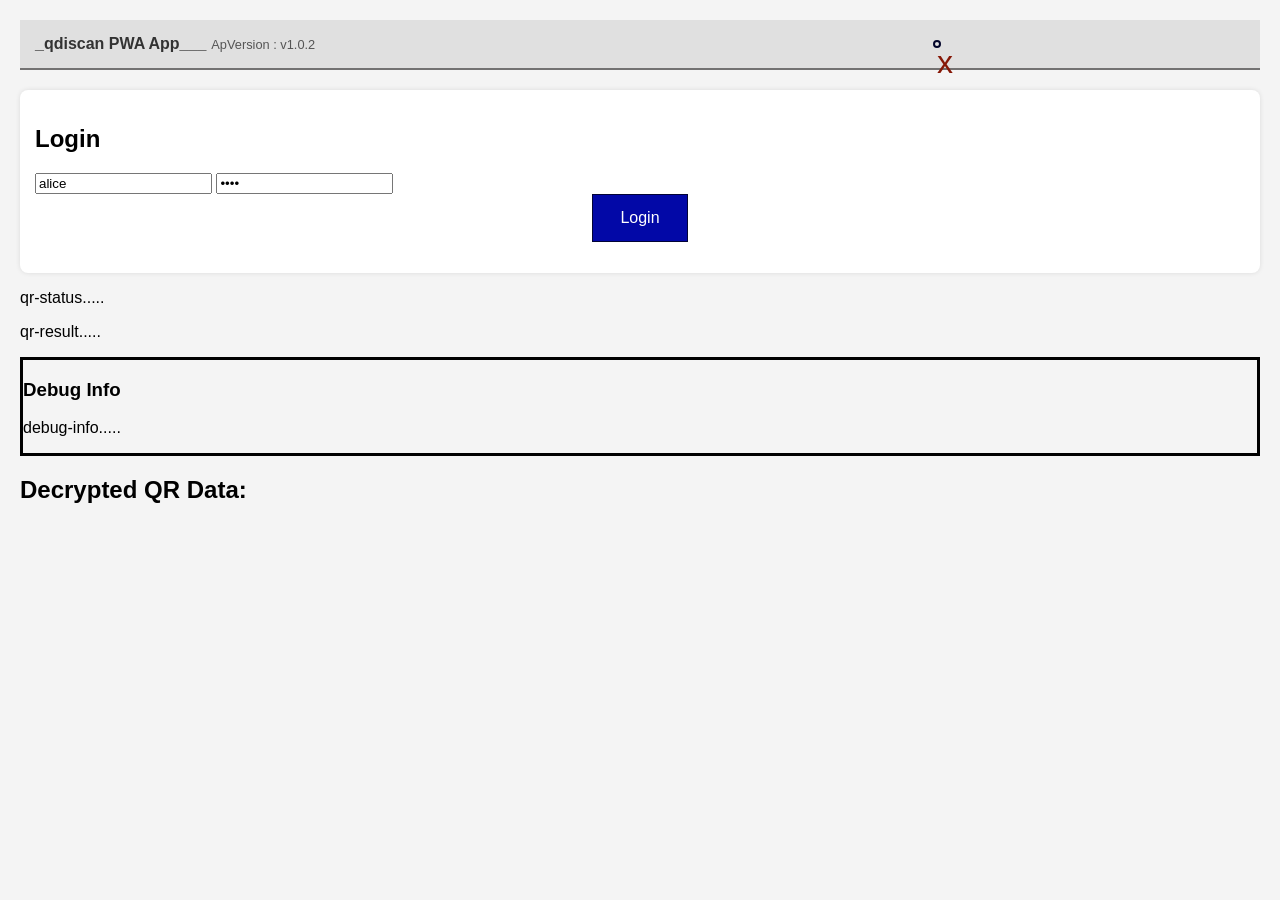
<file: index.html>
<!DOCTYPE html>
<html lang="en">
<head>
  <meta charset="UTF-8">
  <title>_qdiscan PWA App_</title>
  <meta name="viewport" content="width=device-width, initial-scale=1.0">
  <link rel="stylesheet" href="style.css">
  <link rel="manifest" href="manifest.json">
</head>
<body>
  <div id ="header-div">
    <h2>_qdiscan PWA App___</h2>
    <span id="app-version" style="display: inline;">version.</span>
    <button id="closeAppBtn">x</button>
  </div>
  
  <div id="login-section">
    <h2>Login</h2>
    <input id="username" placeholder="Username" value="alice">
    <input id="password" type="password" placeholder="Password" value="1234">
    <button id="login-btn">Login</button>
    <p id="login-status"></p>
  </div>

  <div id="welcome-section" style="display:none;">
    <p id="welcome-msg">welcome user</p>
    <!--TODO: <button id="logout-btn">Logout</button> -->
  </div>

  <div id="start-scan-div" style="display:none;">
     <button id="start-scan-btn"> Start QR Scan </button>
  </div>
  
  <div id="scanner-div" style="display:none;">
    <video id="video" autoplay></video>
    <canvas id="canvas" hidden></canvas>
  </div>

  <div id="info-div" style="display:block;">
    <p id="qr-status">qr-status.....</p>
    <p id="qr-result">qr-result.....</p>
  </div>

  <div id="debug-div" style="display:block; border:3px solid black">
    <h3>Debug Info</h3>
    <p id="debug-info">debug-info.....</p>
  </div>

  <div id="qr-decrypted" style="display:block;">
    <h2>Decrypted QR Data:</h2>
    <p id="decrypted-content"></p>
  </div>

  <!-- TODO: future features
  
  <button id="logout-btn" style="display:none;">Logout</button>
  
  -->

  <!-- <script src="https://cdn.jsdelivr.net/npm/jsqr@1.4.0/dist/jsQR.js"></script> -->
  <script src="jsQR.js"></script>
  <script src="app.js"></script>
</body>
</html>
</file>
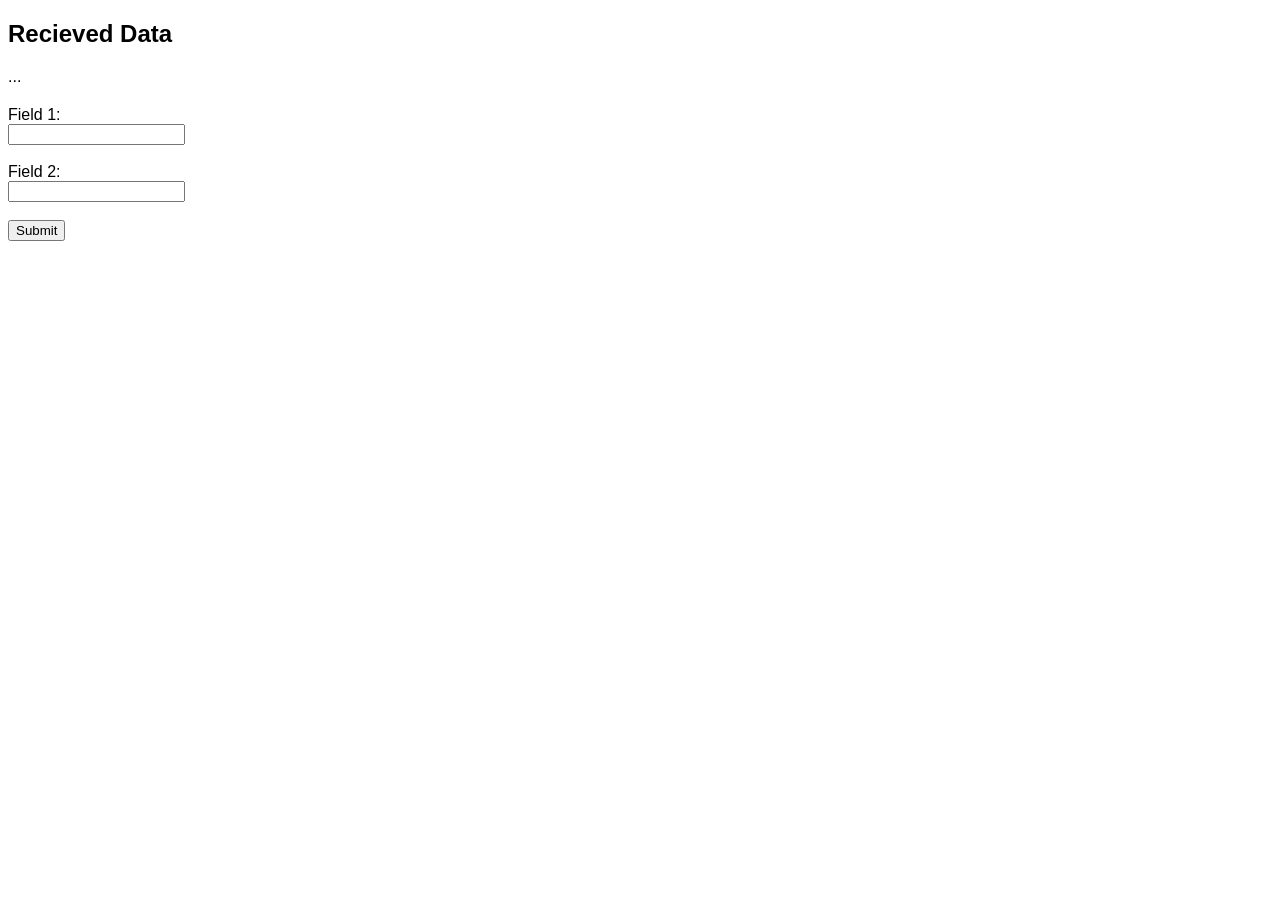
<file: secondTab.html>
<!DOCTYPE html>
<html>
<head>
  <title>Decrypted Data</title>
  <meta charset="UTF-8">
  <meta name="viewport" content="width=device-width, initial-scale=1.0">
  <style>
    body { font-family: sans-serif; }
    #decrypted-data { margin-bottom: 20px; }
  </style>
</head>
<body>
  <h2>Recieved Data</h2>
  <div id="decrypted-data" style="display: block;">...</div>
  <form id="extraForm">
    <label>Field 1:<br><input type="text" id="tab2field1" required></label><br><br>
    <label>Field 2:<br><input type="text" id="tab2field2" required></label><br><br>
    <button type="submit">Submit</button>
  </form>
  <div id="result"></div>
  <script>
    // This script will be updated by the opener
    document.getElementById('extraForm').onsubmit = function(e) {
      e.preventDefault();
      const f1 = document.getElementById('tab2field1').value;
      const f2 = document.getElementById('tab2field2').value;
      document.getElementById('result').textContent = 'Submitted: ' + f1 + ', ' + f2;
    };
  </script>
</body>
</html>
</file>
<file: style.css>
body {
  font-family: Arial, sans-serif;
  margin: 20px;
  background: #f4f4f4;
}
h1 { color: #333; }
#login-section, #qr-section {
  margin-top: 20px;
  padding: 15px;
  background: white;
  border-radius: 8px;
  box-shadow: 0 0 5px rgba(0,0,0,0.1);
}
video {
  width: 100%;
  max-height: 300px;
  border: 1px solid #ccc;
}

button {
  font-size: 1em;
  background: #0208a7;
  color: white;
  border: 1px solid #030436;
  padding: 10px 10px;
  cursor: pointer;
  height: 3em;
  width: 6em;
  margin: 0 auto;
  display: block;
}
button:hover {
  background: #085fbb;
}
button:active {
  background: #801100;
}
#header-div {
  display: flex;
  justify-content: space-between;
  align-items: center;
  padding: 10px 10px;
  background-color: #e0e0e0;
  border-bottom: 2px solid #737272;
  color: #333;
}
#header-div h2 {
  margin: 5px;
  font-size: 1em;
  color: #333;
}
#app-version {  
  margin-right: auto;
  font-size: 0.8em;
  color: #555;
}
#closeAppBtn {
  margin-left: auto;     /* ensures clips to right edge */
  border: 2px solid rgb(2, 5, 42);
  border-radius: 4px;
  font-size: 2em;
  color: #861807;
  cursor: pointer;
  padding: 2px;
  width: 8px;
  height: 8px;
  background: transparent;
  text-align: center;
}
</file>
